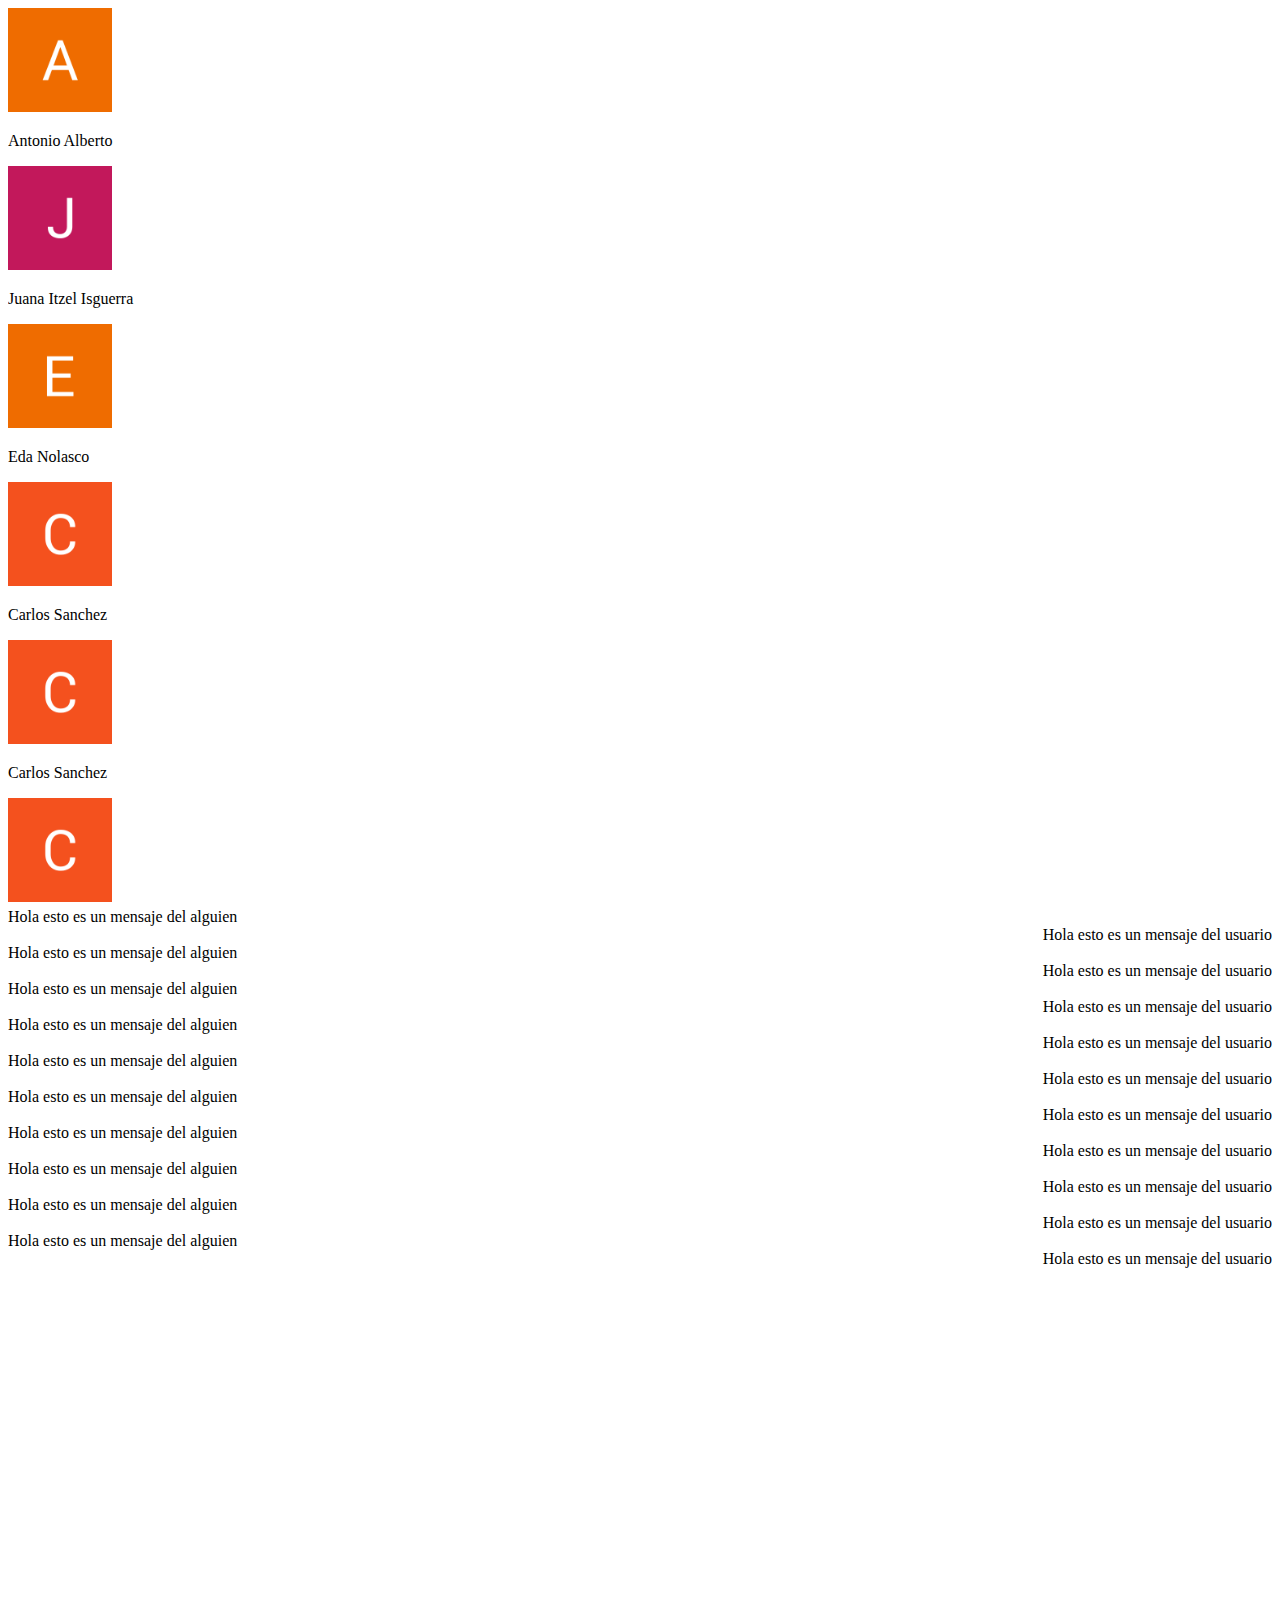
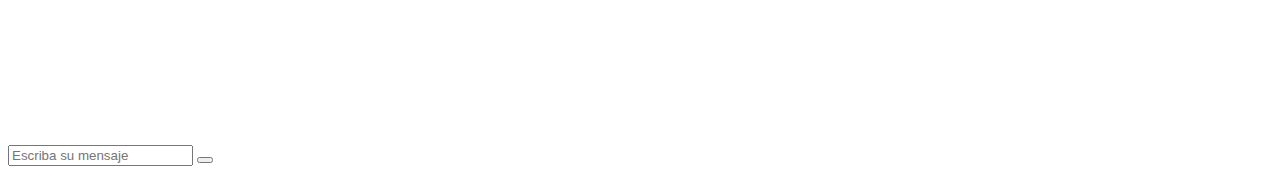
<file: Diseño/chat-hamatus.html>
<!DOCTYPE html>
<html lang="es">
<head>
    <meta charset="UTF-8">
    <meta http-equiv="X-UA-Compatible" content="IE=edge">
    <meta name="viewport" content="width=device-width, initial-scale=1.0">
    <title>Chat</title>
    <link rel="stylesheet" href="https://cdn.jsdelivr.net/npm/bootstrap@4.5.3/dist/css/bootstrap.min.css"
        integrity="sha384-TX8t27EcRE3e/ihU7zmQxVncDAy5uIKz4rEkgIXeMed4M0jlfIDPvg6uqKI2xXr2" crossorigin="anonymous">
    <script src="https://code.jquery.com/jquery-3.5.1.slim.min.js"
        integrity="sha384-DfXdz2htPH0lsSSs5nCTpuj/zy4C+OGpamoFVy38MVBnE+IbbVYUew+OrCXaRkfj"
        crossorigin="anonymous"></script>
    <script src="https://cdn.jsdelivr.net/npm/bootstrap@4.5.3/dist/js/bootstrap.bundle.min.js"
        integrity="sha384-ho+j7jyWK8fNQe+A12Hb8AhRq26LrZ/JpcUGGOn+Y7RsweNrtN/tE3MoK7ZeZDyx"
        crossorigin="anonymous"></script>
    <script src="https://code.jquery.com/jquery-3.5.1.slim.min.js"
        integrity="sha384-DfXdz2htPH0lsSSs5nCTpuj/zy4C+OGpamoFVy38MVBnE+IbbVYUew+OrCXaRkfj"
        crossorigin="anonymous"></script>
    <script src="https://cdn.jsdelivr.net/npm/popper.js@1.16.1/dist/umd/popper.min.js"
        integrity="sha384-9/reFTGAW83EW2RDu2S0VKaIzap3H66lZH81PoYlFhbGU+6BZp6G7niu735Sk7lN"
        crossorigin="anonymous"></script>
    <script src="https://cdn.jsdelivr.net/npm/bootstrap@4.5.3/dist/js/bootstrap.min.js"
        integrity="sha384-w1Q4orYjBQndcko6MimVbzY0tgp4pWB4lZ7lr30WKz0vr/aWKhXdBNmNb5D92v7s"
        crossorigin="anonymous"></script>
    <link rel="stylesheet" href="https://use.fontawesome.com/releases/v5.7.0/css/all.css"
        integrity="sha384-lZN37f5QGtY3VHgisS14W3ExzMWZxybE1SJSEsQp9S+oqd12jhcu+A56Ebc1zFSJ" crossorigin="anonymous">
    <link rel="stylesheet" href="style.css">
</head>
<body>
    <div class="row">
        <div name="people" class="col-md-3 people">
            <div class="card card-h">
                <a href="#Antonio" class="linked"></a>
                <div class="row card-body">
                    <img src="img/icon-1.jpg" alt="icono-1" class="rounded-circle img-fluid img-limit">
                    <div class="align-self-center">
                        <p>Antonio Alberto</p>
                    </div>
                </div>
            </div>
            <div class="card card-h">
                <a href="#Juana" class="linked"></a>
                <div class="row card-body">
                    <img src="img/icon-4.png" alt="icono-2" class="rounded-circle img-fluid img-limit">
                    <div class="align-self-center">
                        <p>Juana Itzel Isguerra</p>
                    </div>
                </div>
            </div>
            <div class="card card-h">
                <a href="#Eda" class="linked"></a>
                <div class="row card-body">
                    <img src="img/icon-2.png" alt="icono-2" class="rounded-circle img-fluid img-limit">
                    <div class="align-self-center">
                        <p>Eda Nolasco</p>
                    </div>
                </div>
            </div>
            <div class="card card-h">
                <a href="#Carlos" class="linked"></a>
                <div class="row card-body">
                    <img src="img/icon-3.png" alt="icono-2" class="rounded-circle img-fluid img-limit">
                    <div class="align-self-center">
                        <p>Carlos Sanchez</p>
                    </div>
                </div>
            </div>
            <div class="card card-h">
                <a href="#Carlos" class="linked"></a>
                <div class="row card-body">
                    <img src="img/icon-3.png" alt="icono-2" class="rounded-circle img-fluid img-limit">
                    <div class="align-self-center">
                        <p>Carlos Sanchez</p>
                    </div>
                </div>
            </div>
            <div class="card card-h">
                <a href="#Carlos" class="linked"></a>
                <div class="row card-body">
                    <img src="img/icon-3.png" alt="icono-2" class="rounded-circle img-fluid img-limit">
                    <div class="align-self-center">
                        <p>Carlos Sanchez</p>
                    </div>
                </div>
            </div>
            <div class="card card-h">
                <a href="#Carlos" class="linked"></a>
                <div class="row card-body">
                    <img src="img/icon-3.png" alt="icono-2" class="rounded-circle img-fluid img-limit">
                    <div class="align-self-center">
                        <p>Carlos Sanchez</p>
                    </div>
                </div>
            </div>
        </div>
        <div class="col-md-9">
            <div name="head" class="card chat-head">
                <div class="card-body" name="msg">
                    <div class="alert alert-secondary">Hola esto es un mensaje del alguien</div>
                    <div class="alert alert-primary align-text-end">Hola esto es un mensaje del usuario</div>
                    <div class="alert alert-secondary">Hola esto es un mensaje del alguien</div>
                    <div class="alert alert-primary align-text-end">Hola esto es un mensaje del usuario</div>
                    <div class="alert alert-secondary">Hola esto es un mensaje del alguien</div>
                    <div class="alert alert-primary align-text-end">Hola esto es un mensaje del usuario</div>
                    <div class="alert alert-secondary">Hola esto es un mensaje del alguien</div>
                    <div class="alert alert-primary align-text-end">Hola esto es un mensaje del usuario</div>
                    <div class="alert alert-secondary">Hola esto es un mensaje del alguien</div>
                    <div class="alert alert-primary align-text-end">Hola esto es un mensaje del usuario</div>
                    <div class="alert alert-secondary">Hola esto es un mensaje del alguien</div>
                    <div class="alert alert-primary align-text-end">Hola esto es un mensaje del usuario</div>
                    <div class="alert alert-secondary">Hola esto es un mensaje del alguien</div>
                    <div class="alert alert-primary align-text-end">Hola esto es un mensaje del usuario</div>
                    <div class="alert alert-secondary">Hola esto es un mensaje del alguien</div>
                    <div class="alert alert-primary align-text-end">Hola esto es un mensaje del usuario</div>
                    <div class="alert alert-secondary">Hola esto es un mensaje del alguien</div>
                    <div class="alert alert-primary align-text-end">Hola esto es un mensaje del usuario</div>
                    <div class="alert alert-secondary">Hola esto es un mensaje del alguien</div>
                    <div class="alert alert-primary align-text-end">Hola esto es un mensaje del usuario</div>
                </div>
            </div>
            <div name="msg-f">
                <div class="input-group">
                    <input type="text" class="form-control" placeholder="Escriba su mensaje" aria-label="Input group example"
                        aria-describedby="basic-addon1">
                    <button class="btn btn-primary" id="basic-addon1">
                        <i class='fas fa-paper-plane'></i>
                    </button>
                </div>
            </div>
        </div>
    </div>
</body>
</html>
</file>
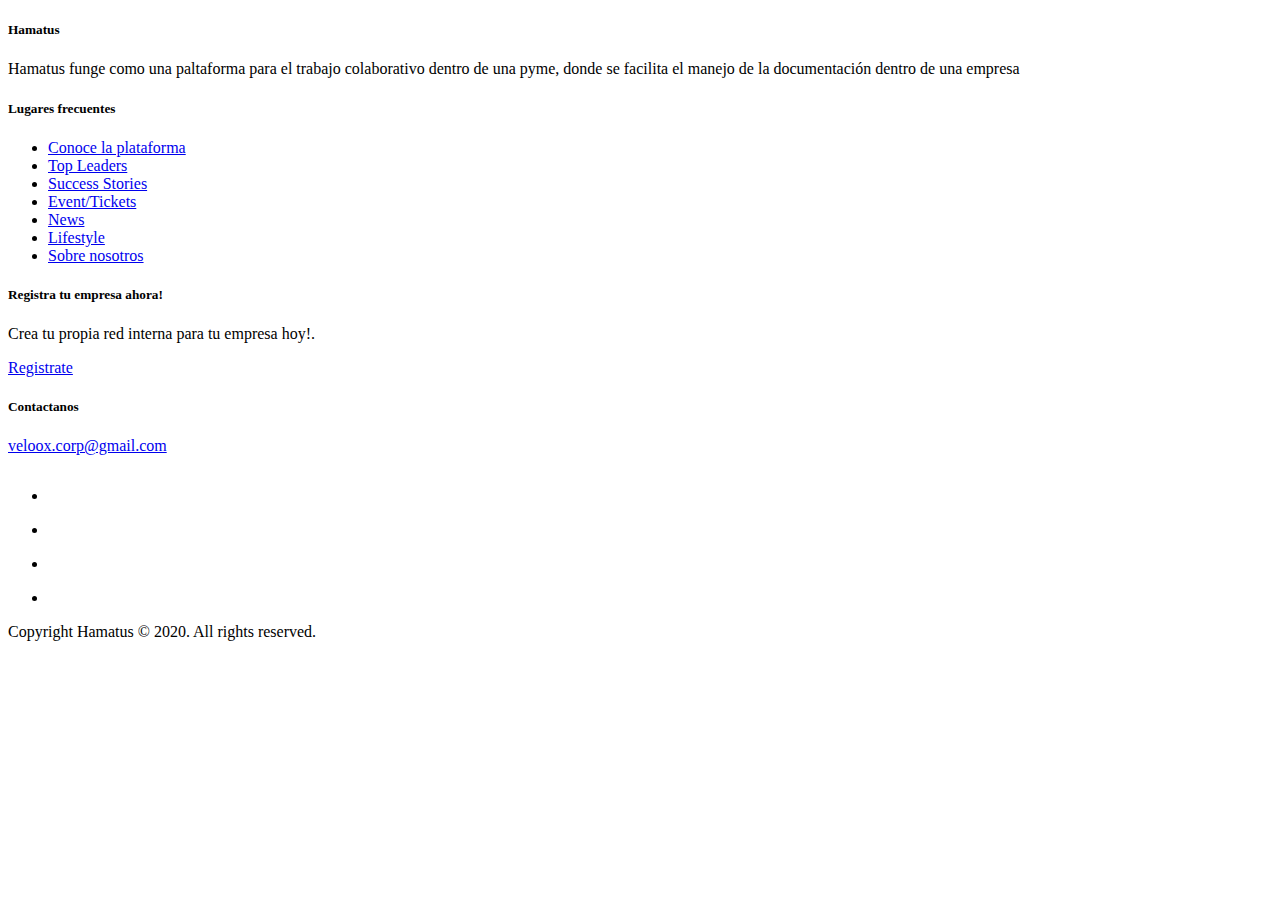
<file: web/Prueba-Reu/my-footer.html>
<!DOCTYPE html>
<!--
To change this license header, choose License Headers in Project Properties.
To change this template file, choose Tools | Templates
and open the template in the editor.
-->
<meta charset="utf-8">
<footer id="footer" class="footer-1 margin-top-1rem">
<div class="main-footer widgets-dark typo-light footer-bg">
<div class="container ">
<div class="row">
  
<div class="col-xs-12 col-sm-6 col-md-3">
<div class="widget subscribe no-box">
<h5 class="widget-title">Hamatus<span></span></h5> 
<p class="txt-white">Hamatus funge como una paltaforma para el trabajo colaborativo dentro de una pyme, donde se facilita el manejo de la documentación dentro de una empresa</p>
</div>
</div>

<div class="col-xs-12 col-sm-6 col-md-3">
<div class="widget no-box">
<h5 class="widget-title">Lugares frecuentes<span></span></h5>
<ul class="thumbnail-widget">
<li>
<div class="thumb-content"><a href="tutorial.jsp">Conoce la plataforma</a></div>	
</li>
<li>
<div class="thumb-content"><a href="#.">Top Leaders</a></div>	
</li>
<li>
<div class="thumb-content"><a href="#.">Success Stories</a></div>	
</li>
<li>
<div class="thumb-content"><a href="#.">Event/Tickets</a></div>	
</li>
<li>
<div class="thumb-content"><a href="#.">News</a></div>	
</li>
<li>
<div class="thumb-content"><a href="#.">Lifestyle</a></div>	
</li>
<li>
<div class="thumb-content"><a href="nosotros.jsp">Sobre nosotros</a></div>	
</li>
</ul>
</div>
</div>

<div class="col-xs-12 col-sm-6 col-md-3">
<div class="widget no-box">
<h5 class="widget-title">Registra tu empresa ahora!<span></span></h5>
<p class="txt-white">Crea tu propia red interna para tu empresa hoy!.</p>
<a class="btn btn-dark" href="registro.jsp" target="_blank">Registrate</a>
</div>
</div>

<div class="col-xs-12 col-sm-6 col-md-3">

<div class="widget no-box">
<h5 class="widget-title">Contactanos<span></span></h5>

<p><a href="mailto:veloox.corp@gmail.com" title="glorythemes">veloox.corp@gmail.com</a></p>
<ul class="social-footer2">
<li class=""><a title="youtube" target="_blank" href="https://www.youtube.com/channel/UCTlM64guS6APAzGnsWAq8Kg"><img alt="youtube" width="30" height="30" src="[data-uri]"></a></li>
<li class=""><a href="https://www.facebook.com/" target="_blank" title="Facebook"><img alt="Facebook" width="30" height="30" src="[data-uri]"></a></li>
<li class=""><a href="https://twitter.com" target="_blank" title="Twitter"><img alt="Twitter" width="30" height="30" src="[data-uri]"></a></li>
<li class=""><a title="instagram" target="_blank" href="https://www.instagram.com/"><img alt="instagram" width="30" height="30" src="[data-uri]"></a></li>
</ul>
</div>
</div>

</div>
</div>
</div>
  
<div class="footer-copyright footer-bg">
<div class="container">
<div class="row">
<div class="col-md-12 text-center">
    <p class="txt-white">Copyright Hamatus &COPY; 2020. All rights reserved.</p>
</div>
</div>
</div>
</div>
</footer>
</file>
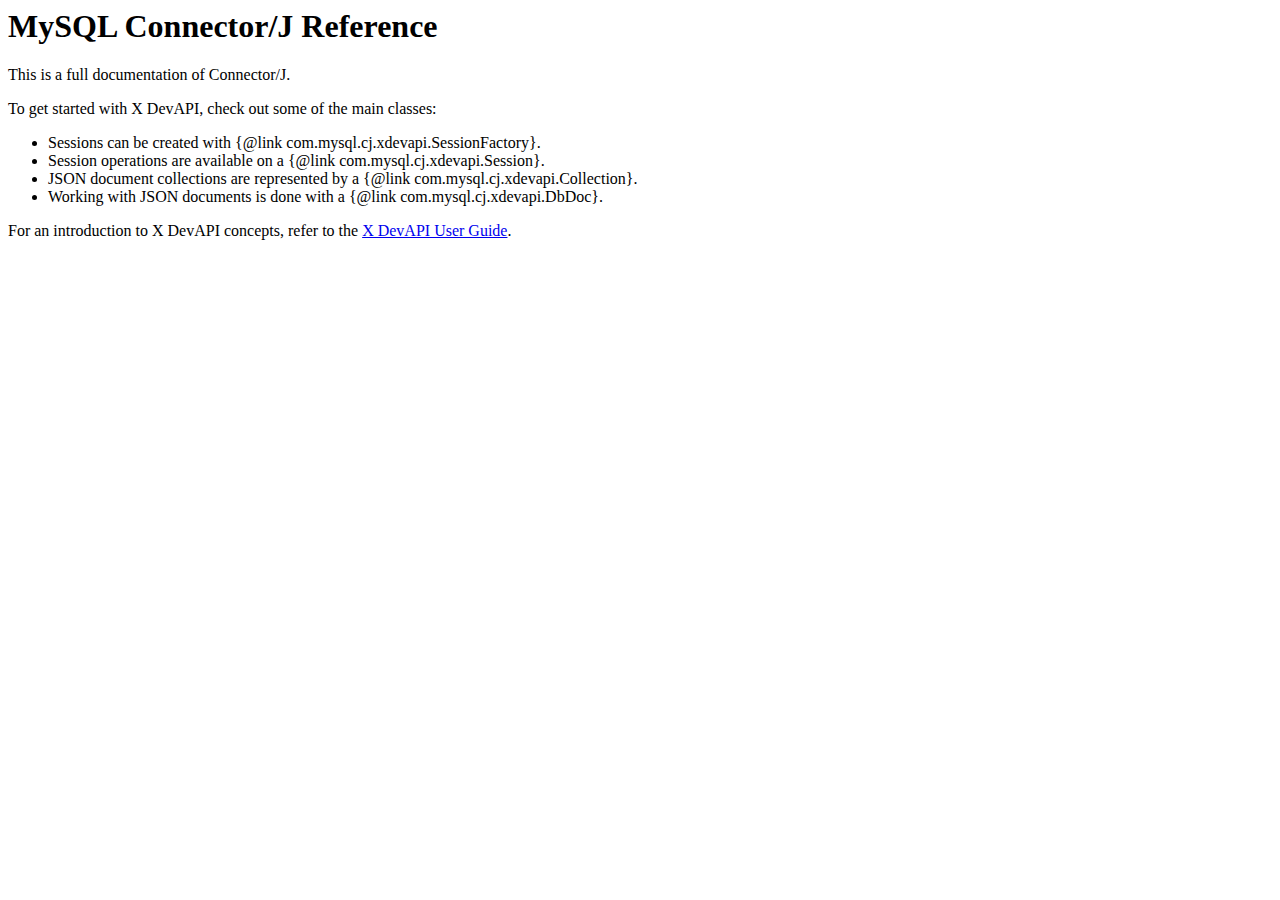
<file: mysql-connector-java-8.0.22/src/main/doc/connector-j-overview.html>
<body>
  <h1>MySQL Connector/J Reference</h1>
  <p/>
  
  This is a full documentation of Connector/J.

  <p/>
  To get started with X DevAPI, check out some of the main classes:
  
  <ul>
    <li>Sessions can be created with {@link com.mysql.cj.xdevapi.SessionFactory}.</li>
    <li>Session operations are available on a {@link com.mysql.cj.xdevapi.Session}.</li>
    <li>JSON document collections are represented by a {@link com.mysql.cj.xdevapi.Collection}.</li>
    <li>Working with JSON documents is done with a {@link com.mysql.cj.xdevapi.DbDoc}.</li>
  </ul>

  For an introduction to X DevAPI concepts, refer to the <a href="http://dev.mysql.com/doc/x-devapi-userguide/en/index.html">X DevAPI User Guide</a>.
</body>
</file>
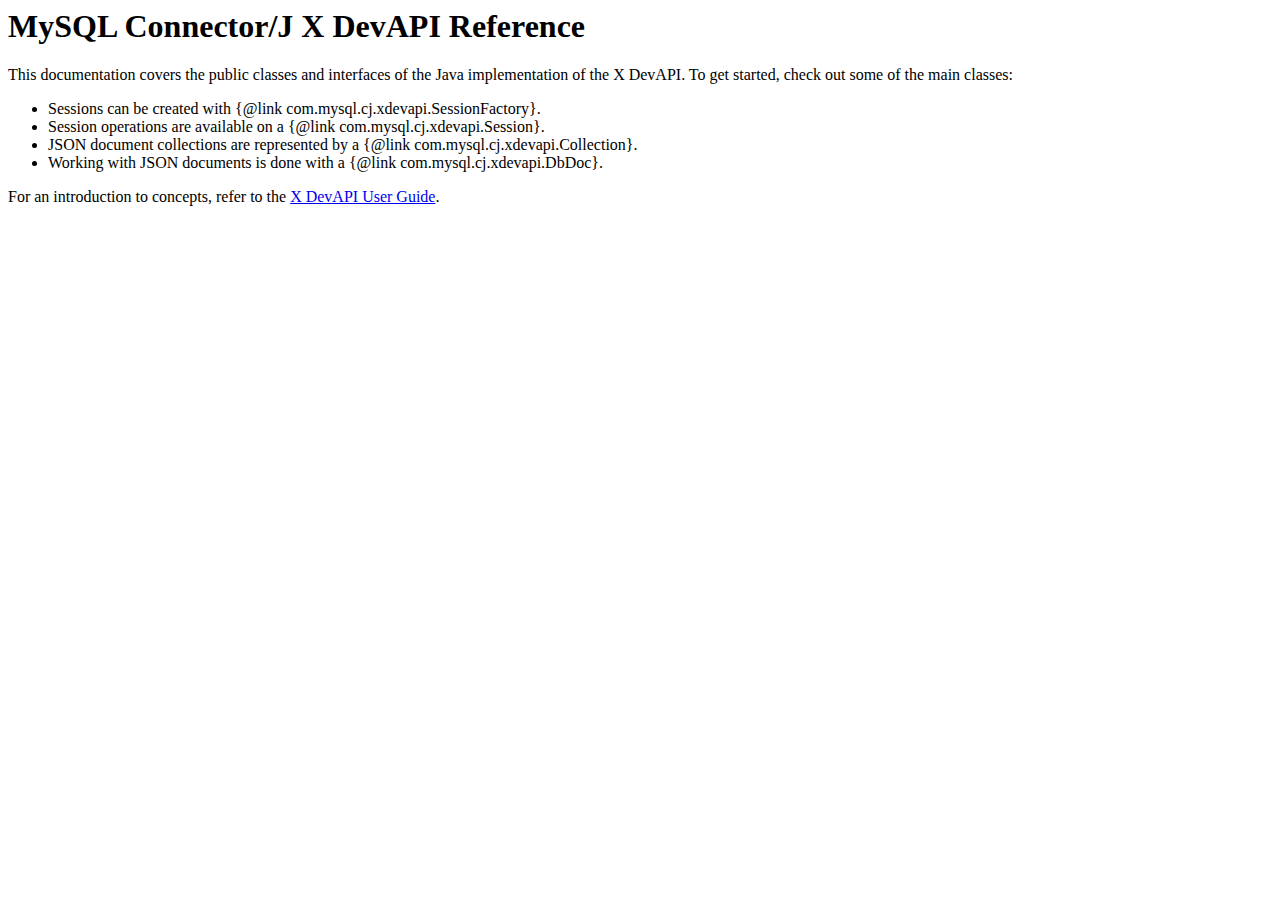
<file: mysql-connector-java-8.0.22/src/main/doc/mysqlx-overview.html>
<body>
  <h1>MySQL Connector/J X DevAPI Reference</h1>
  <p/>
  
  This documentation covers the public classes and interfaces of the Java implementation of the X DevAPI. To get started, check out some of the main classes:
  
  <ul>
    <li>Sessions can be created with {@link com.mysql.cj.xdevapi.SessionFactory}.</li>
    <li>Session operations are available on a {@link com.mysql.cj.xdevapi.Session}.</li>
    <li>JSON document collections are represented by a {@link com.mysql.cj.xdevapi.Collection}.</li>
    <li>Working with JSON documents is done with a {@link com.mysql.cj.xdevapi.DbDoc}.</li>
  </ul>

  For an introduction to concepts, refer to the <a href="http://dev.mysql.com/doc/x-devapi-userguide/en/index.html" target="_blank">X DevAPI User Guide</a>.
</body>
</file>
<file: Diseño/style.css>
body{
    overflow-x: hidden;    
}

.img-limit{
    max-width: 6.5rem;
}

.linked {
  position: absolute;
  top: 0;
  left: 0;
  width: 100%;
  height: 100%;
  z-index: 10;
}

.card-h:hover{
    background-color: #f8f9fa;
}

.people{
    overflow: scroll;
    overflow-x: hidden;
    height: 100vh;
}

.chat-head{
    overflow: scroll;
    overflow-x: hidden;
    height: 93vh;
}

.align-text-end{
    text-align: end;
}

/*Vamos a ver si funciona un scroll personalizado*/
.chat-head::-webkit-scrollbar{
    width: 0.6rem;
}

.chat-head::-webkit-scrollbar-thumb{
    background-color: #e2e3e5;
    border-radius: 1rem;
}

.people::-webkit-scrollbar{
    width: 0.6rem;
}

.people::-webkit-scrollbar-thumb{
    background-color: #e2e3e5;
    border-radius: 1rem;
}
</file>
